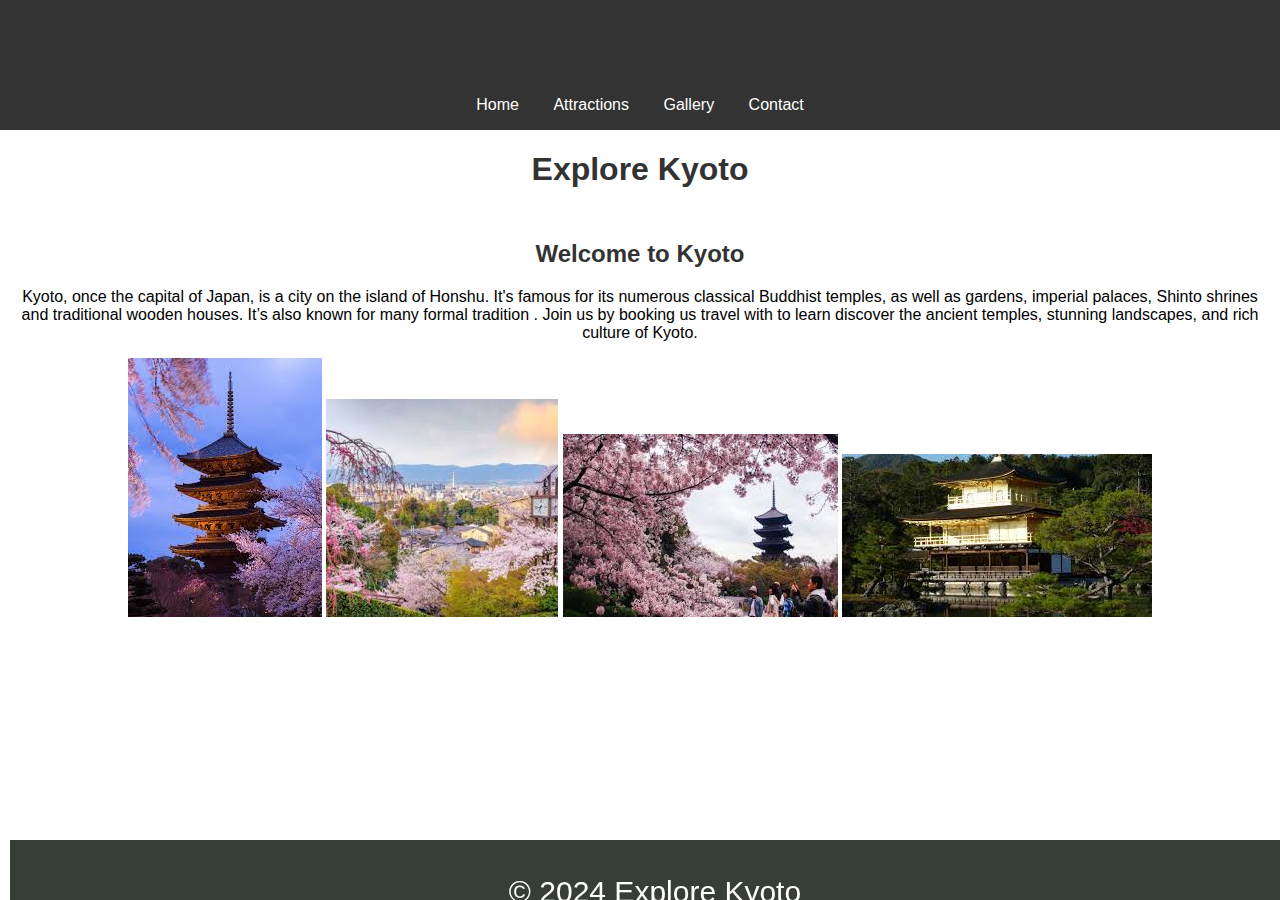
<file: index.html>
<!DOCTYPE html>
<html lang="en">
<head>
    <meta charset="UTF-8">
    <meta name="viewport" content="width=device-width, initial-scale=1.0">
    <title>Explore Kyoto</title>
    <link rel="stylesheet" href="css\css\style.css">
   
</head>
<body>
    <header>
        <h1>Explore Kyoto</h1>
        <nav>
            <a href="index.html">Home</a>
            <a href="attractions.html">Attractions</a>
            <a href="gallery.html">Gallery</a>
            <a href="contact.html">Contact</a>
        </nav>
    </header>
    <h1>Explore Kyoto</h1>
    <div class="container">
        <div class="section">
        <h2>Welcome to Kyoto</h2>
        <p> Kyoto, once the capital of Japan, is a city on the island of Honshu. It's famous for its numerous classical Buddhist temples, as well as gardens, imperial palaces, Shinto shrines and traditional wooden houses. It’s also known for many  formal tradition   . Join  us by booking us travel with to learn                                               
   discover the ancient temples, stunning landscapes, and rich culture of Kyoto.</p>
        <img class="my" src="images\temple.jpg">
        <img class="my" src="images\spring.jpg">
        <img class="my" src="images\blossom.jpg">
        <img class="my" src="images\arch.jpg">
    </div>


    
    <div id="footer">
       <P> &copy; 2024 Explore Kyoto </p>
    </div>
</div>
</body>
</html>
</file>
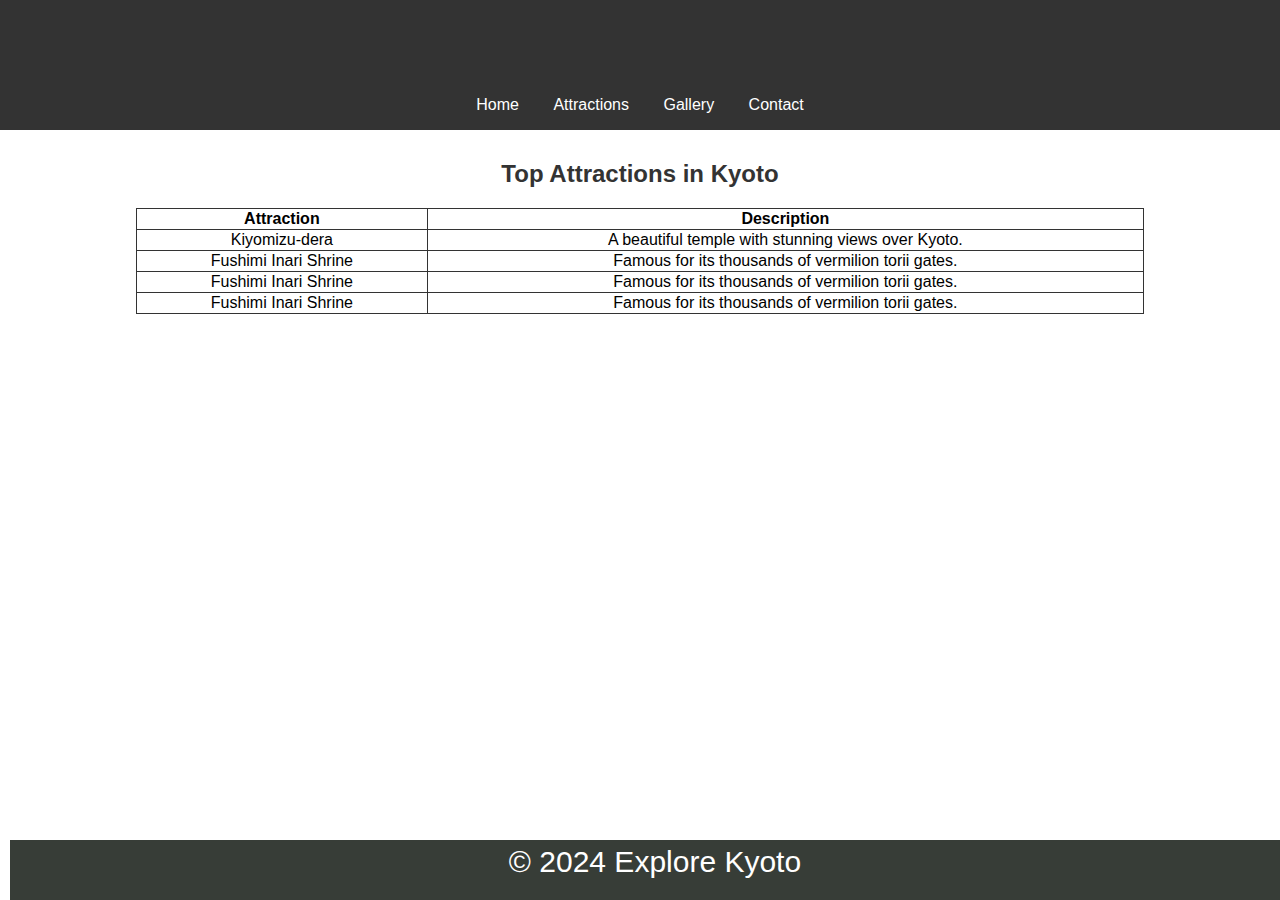
<file: attractions.html>
<!DOCTYPE html>
<html lang="en">
    <head>
        <meta charset="UTF-8">
        <meta name="viewport" content="width=device-width, initial-scale=1.0">
        <title>Kyoto Gallery</title>
        <link rel="stylesheet" href="css\css\style.css">
    </head>
    <body>
        <header>
            <h1>Explore Kyoto</h1>
            <nav>
                <a href="index.html">Home</a>
                <a href="attractions.html">Attractions</a>
                <a href="gallery.html">Gallery</a>
                <a href="contact.html">Contact</a>
            </nav>
        </header>
        
        <div class="container">
            <div class="section">
            <h2>Top Attractions in Kyoto</h2>
            <table>
                <tr>
                    <th>Attraction</th>
                    <th>Description</th>
                </tr>
                <tr>
                    <td>Kiyomizu-dera</td>
                    <td>A beautiful temple with stunning views over Kyoto.</td>
                </tr>
                <tr>
                    <td>Fushimi Inari Shrine</td>
                    <td>Famous for its thousands of vermilion torii gates.</td>
                </tr>
                <tr>
                    <td>Fushimi Inari Shrine</td>
                    <td>Famous for its thousands of vermilion torii gates.</td>
                </tr>
                <tr>
                    <td>Fushimi Inari Shrine</td>
                    <td>Famous for its thousands of vermilion torii gates.</td>
                </tr>
            </table>
        </div>
    
        
        <div id="footer">
            &copy; 2024 Explore Kyoto 
        </div>
    </div>
</body>
</html>
</file>
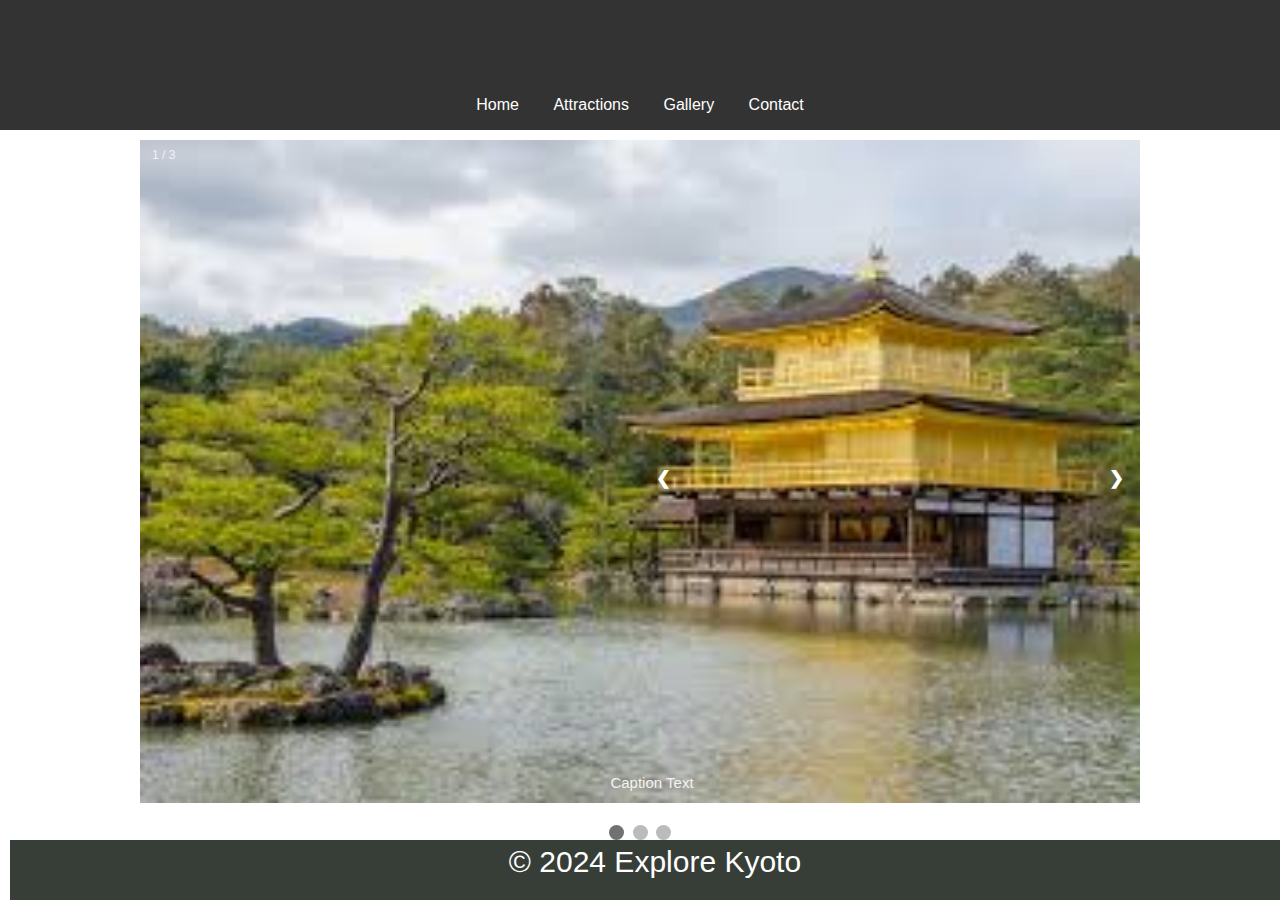
<file: gallery.html>
<!DOCTYPE html>
<html lang="en">
<head>
    <meta charset="UTF-8">
    <meta name="viewport" content="width=device-width, initial-scale=1.0">
    <title>Kyoto Gallery</title>
    <link rel="stylesheet" href="css\css\style.css">
</head>
<body>
    <header>
        <h1>Explore Kyoto</h1>
        <nav>
            <a href="index.html">Home</a>
            <a href="attractions.html">Attractions</a>
            <a href="gallery.html">Gallery</a>
            <a href="contact.html">Contact</a>
        </nav>
    </header>
    
    <div class="container">
        <div class="section">
            <div class="slideshow-container">

                <!-- Full-width images with number and caption text -->
                <div class="mySlides fade">
                  <div class="numbertext">1 / 3</div>
                  <img src="images\SHRI T.jpg" style="width:100%">
                  <div class="text">Caption Text</div>
                </div>
              
                <div class="mySlides fade">
                  <div class="numbertext">2 / 3</div>
                  <img src="images\garden.jpg" style="width:100%">
                  <div class="text">Caption Two</div>
                </div>
              
                <div class="mySlides fade">
                  <div class="numbertext">3 / 3</div>
                  <img src="images\pop.jpg" style="width:100%">
                  <div class="text">Caption Three</div>
                </div>
              
                <!-- Next and previous buttons -->
                <a class="prev" onclick="plusSlides(-1)">&#10094;</a>
                <a class="next" onclick="plusSlides(1)">&#10095;</a>
              </div>
              <br>
              
              <!-- The dots/circles -->
              <div style="text-align:center">
                <span class="dot" onclick="currentSlide(1)"></span>
                <span class="dot" onclick="currentSlide(2)"></span>
                <span class="dot" onclick="currentSlide(3)"></span>
              </div>
        </div>
        <div id="footer">
            &copy; 2024 Explore Kyoto 
        </div>
    </div>
    
    
    <script src="js\js\script.js"></script>
    </body>
    </html>
</file>
